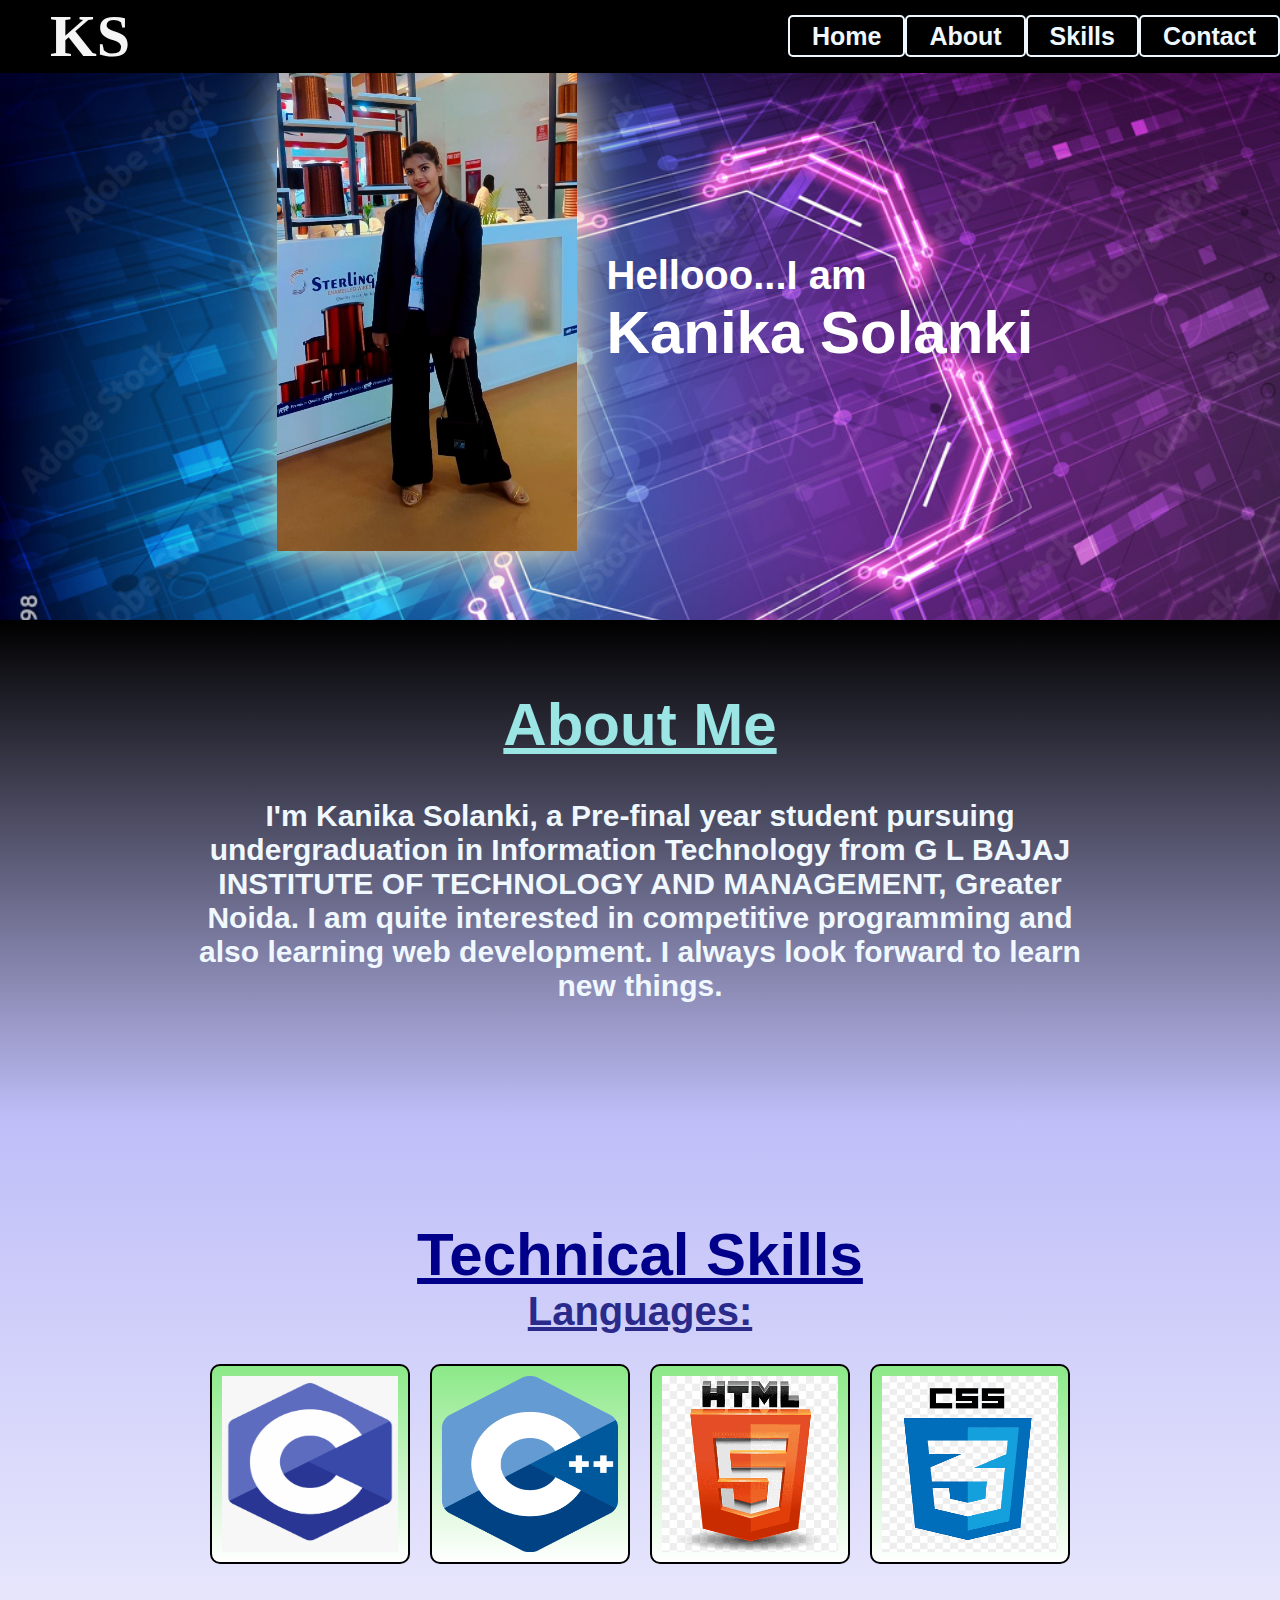
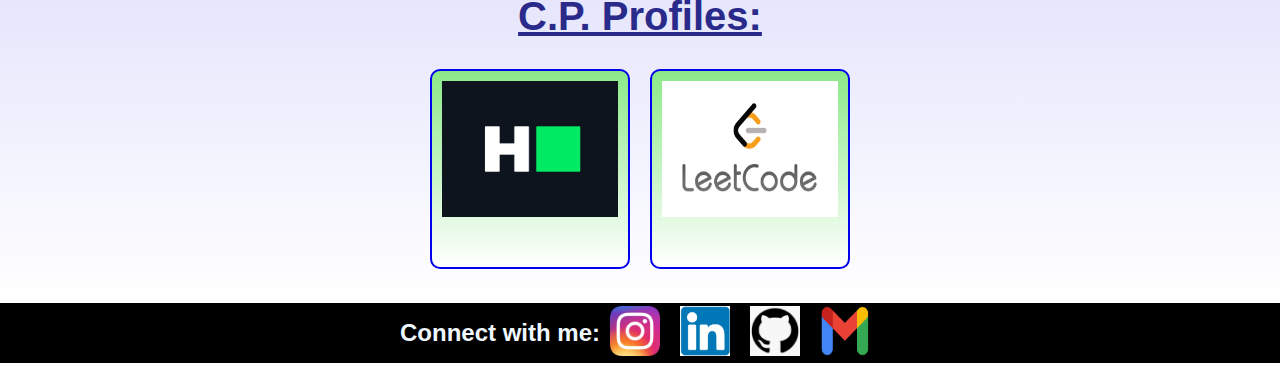
<file: index.html>
<!DOCTYPE html>
<html lang="en">
<head>
  <meta charset="UTF-8">
  <meta http-equiv="X-UA-Compatible" content="IE=edge">
  <meta name="viewport" content="width=device-width, initial-scale=1.0">
  <title>Portfolio</title>
  <link rel="stylesheet" type="text/css" href="main.css">
  <link rel="stylesheet" type="text/css" href="navbar.css">
  <link rel="stylesheet" type="text/css" href="home.css">
  <link rel="stylesheet" type="text/css" href="aboutMe.css">
  <link rel="stylesheet" type="text/css" href="skills.css">
  <link rel="stylesheet" type="text/css" href="contact.css">
  <link rel="stylesheet" href="https://fonts.googleapis.com/css2?family=Source+Code+Pro:wght@300&display=swap">
  
</head>
<body>
  <div class ="navbar">
    <span class ="logo">KS</span>
    <nav>
      <ul class="nav-list-ul">
        <li><a class = "nav-list-li" href="#home">Home</a></li>
        <li><a class = "nav-list-li" href="#about">About</a></li>
        <li><a class = "nav-list-li" href="#skills">Skills</a></li>
        <li><a class = "nav-list-li" href="#contact">Contact</a></li>
      </ul>
    </nav>
  </div>
  <div id ="home">
    <img class="image" src="images/kanikaimage.jpg" alt="Bhavya"/>
   <div class ="text"><span class ="hello">Hellooo...I am</span>
    <span class ="bhavya"> Kanika Solanki</span></div> 
  </div>
  
  <div id = "about">
    <h1 class ="about-heading">About Me</h1>
    <p class ="description">I'm Kanika Solanki, a Pre-final year student pursuing undergraduation in Information Technology from G L BAJAJ INSTITUTE OF TECHNOLOGY AND MANAGEMENT, Greater Noida.
      I am quite interested in competitive programming and also learning web development. I always look forward to learn new things.</p>
  </div>
  <div id="skills">
    <h1 class ="skills-heading">Technical Skills</h1>
    <div class="skills-section">
      <h1 class ="sub-heading">Languages:</h1>
      <div class = "img-container" >
        <img src="images/Clogo.png" alt ="C"/>
        <img src="images/C++_Logo.png" alt="C++"/>
        <img src="images/html_logo.png" alt="HTML"/>
        <img src="images/css_logo.png" alt="CSS"/>
       </div>
    </div>
    <div class="skills-section">
      <h1 class ="sub-heading">C.P. Profiles:</h1>
      <div class = "img-container">
       <a href="https://www.hackerrank.com/profile/kanikasolanki201" target="_blank"><img src="images/hackerrank .png" alt="Hackerrank"></a>
       <a href="https://leetcode.com/kanikasolanki2003/" target="_blank"><img src="images/lc.jpg" alt = "leetcode"/></a>
      </div>
    </div>
 
  </div>
  <div id="contact">
    <h2>Connect with me:</h2>
    <a href="https://www.instagram.com/__kanika_solanki__?utm_source=qr&igsh=MXUxcjBvdmc5eWk3dw==" target="_blank">
      <img src="images/instagram.jpeg" alt ="instagram"></a>
    <a href="https://www.linkedin.com/in/kanika-solanki-04a467242?utm_source=share&utm_campaign=share_via&utm_content=profile&utm_medium=android_app" target="_blank">
      <img src="images/linkedin.jpeg" alt ="linkedin"></a>
    <a href="https://github.com/Kanikasolanki" target="_blank">
      <img src="images/github.jpeg" alt ="github"></a>
    <a href="mailto:Kanikasolanki2003@gmail.com"><img src="images/gmail.jpeg" alt ="gmail"></a>
  </div>
</body>
</html>
</file>
<file: main.css>
* {
    box-sizing: border-box;
    padding: 0;
    margin: 0;
    scroll-behavior: smooth;
  }
  body {
    font-family: "Segoe UI", Tahoma, Verdana, sans-serif;
  }
  .navbar {
    display: flex;
    background-color: black;
    width: 100%;
    font-weight: bolder;
    position: fixed;
    justify-content: space-between;
    align-items: center;
    z-index: 2;
  }
  #home {
    background-image: url("images/backimage.jpg");
    width: 100%;
    height: 620px;
    background-repeat: no-repeat;
    background-attachment: scroll;
    background-size: cover;
    display: flex;
    flex-direction: row;
    justify-content: center;
    align-items: center;
  }
  
  #about {
    width: 100%;
    height: 500px;
    background-image: linear-gradient(180deg, black, #bfbef8);
  }
  
  #skills {
    width: 100%;
    background-image: linear-gradient(180deg, #bfbef8, white);
  }
  #contact {
    display: flex;
    flex-direction: row;
    justify-content: center;
    background-color: black;
    width: 100%;
    height: 60px;
    align-items: center;
  }
</file>
<file: navbar.css>
.logo {
    color: whitesmoke;
    font-size: 60px;
    margin: 2px 50px;
    font-family: cursive;
  }
  .nav-list-ul {
    display: flex;
    flex-direction: row;
    list-style-type: none;
  }
  .nav-list-li {
    padding: 5px 22px;
    color: aliceblue;
    font-size: 25px;
    text-decoration: none;
    cursor: pointer;
    border: 2px solid aliceblue;
    border-radius: 5px;
  }
  .nav-list-li:hover {
    font: bold;
    background-color: lightgrey;
    color: black;
    font-size: 30px;
  }
  @media (max-width: 992px) {
    .navbar {
      justify-content: center;
    }
  }
  @media only screen and (max-width: 740px) {
    .logo {
      display: none;
    }
    .navbar {
      height: 150px;
      position: relative;
    }
    .nav-list-ul {
      flex-direction: column;
    }
  
    .nav-list-li {
      padding: 2px;
      color: aliceblue;
      font-size: 25px;
      text-decoration: none;
      cursor: pointer;
      border: 0px;
    }
    .nav-list-li:hover {
      font: bold;
      background-color: lightgrey;
      color: black;
      font-size: 30px;
    }
  }
</file>
<file: home.css>
.bhavya {
    font-size: 60px;
    color: white;
    font-weight: bolder;
  }
  .hello {
    font-size: 40px;
    color: white;
    font-weight: bold;
  }
  .image {
    width: 300px;
    margin: 5px 30px;
    box-shadow: 5px 5px 50px wheat;
    animation-name: zoomin;
    animation-duration: 4s;
  }
  @keyframes zoomin {
    0% {
      width: 0px;
    }
    100% {
      width: 300px;
    }
  }
  .text {
    display: flex;
    flex-direction: column;
  }
  @media (max-width: 768px) {
    #home {
      display: flex;
      flex-direction: column;
    }
    .image {
      width: 200px;
      margin: 5px 30px;
      box-shadow: 5px 5px 50px wheat;
    }
    .text {
      display: flex;
      flex-direction: column;
      text-align: center;
    }
  }
  @media only screen and (max-width: 600px) {
    #home {
      width: 100%;
    }
    .image {
      display: none;
    }
    .text {
      display: flex;
      flex-direction: column;
      text-align: center;
    }
  }
</file>
<file: aboutMe.css>
.description {
    text-align: center;
    font-size: 30px;
    font-weight: bolder;
    margin: 10px 150px;
    padding: 0px 30px;
    color: aliceblue;
  }
  .about-heading {
    text-align: center;
    font-size: 60px;
    text-decoration: underline;
    font-weight: bolder;
    padding: 70px 0px 30px;
    color: rgb(155, 229, 229);
  }
  
  @media only screen and (max-width: 900px) {
    #about {
      height: auto;
      width: 100%;
    }
    .description {
      margin: 0px;
      font-size: 20px;
      text-align: justify;
    }
  }
</file>
<file: skills.css>
.skills-heading {
    text-align: center;
    font-size: 60px;
    text-decoration: underline;
    font-weight: bolder;
    color: darkblue;
    padding-top: 100px;
  }
  .sub-heading {
    font-size: 40px;
    text-decoration: underline;
    font-weight: bolder;
    text-align: center;
    color: rgb(42, 42, 139);
  }
  .img-container {
    display: flex;
    flex-wrap: wrap;
    flex-direction: row;
    justify-content: center;
  }
  .img-container > img,
  .img-container > a > img {
    height: 200px;
    width: 200px;
    border: 2px solid;
    padding: 10px;
    border-radius: 10px;
    background-image: linear-gradient(180deg, rgb(139, 233, 135), white);
    margin: 30px 10px;
  }
  .img-container > a > img {
    padding-bottom: 50px;
  }
  .img-container > img:hover {
    transform: scale(1.2);
  }
  
  .img-container > a > img:hover {
    transform: scale(0.8);
  }
  .skills-section {
    width: 100%;
    display: flex;
    flex-direction: column;
    flex-wrap: wrap;
  }
</file>
<file: contact.css>
#contact > a > img {
    height: 70px;
    width: 70px;
    padding: 10px;
  }
  #contact > h2 {
    color: aliceblue;
  }
  @media only screen and (max-width: 740px) {
    #contact > h2 {
      display: none;
    }
  }
</file>
